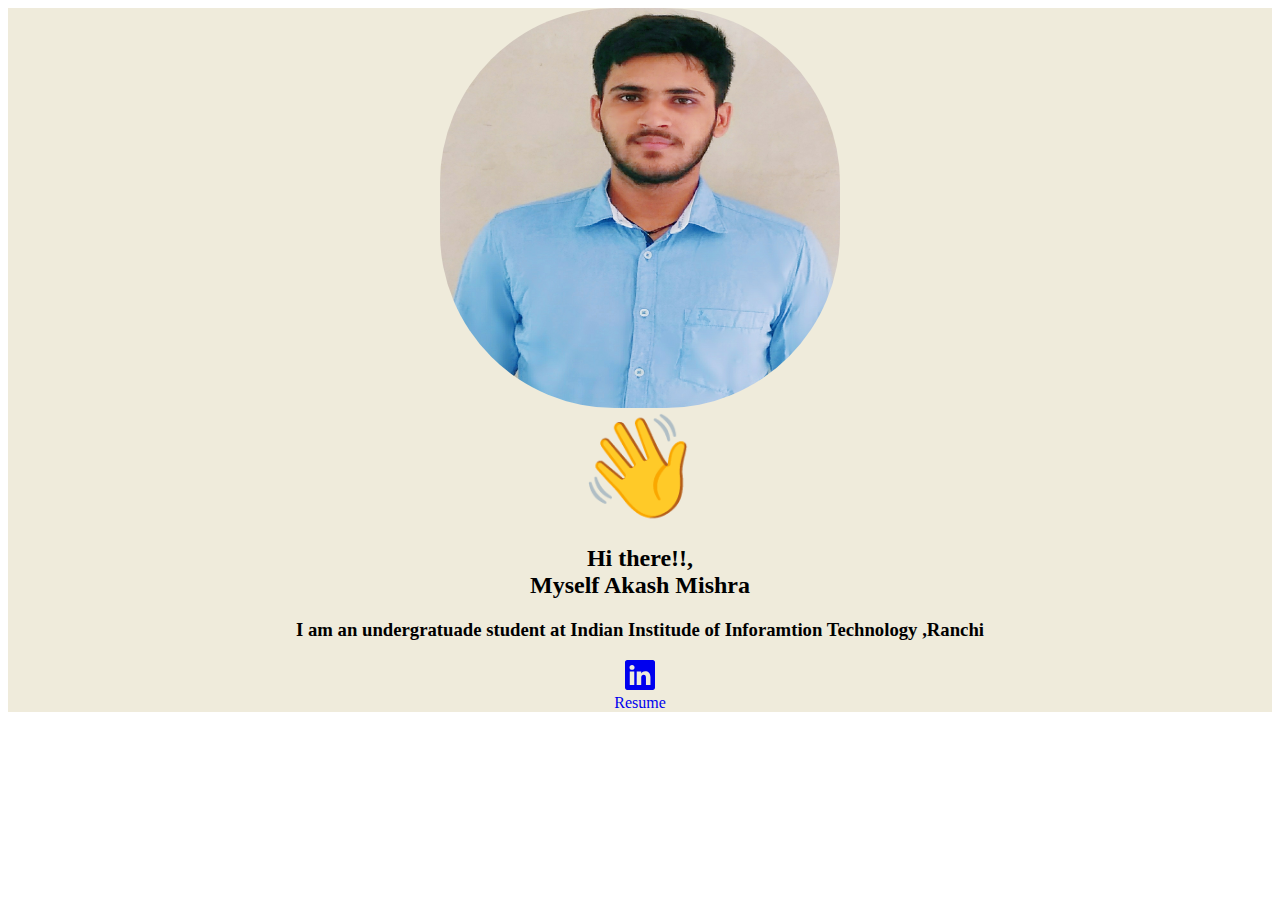
<file: index.html>
<!DOCTYPE html>
<html lang="en">

<head>
    <meta charset="UTF-8">
    <meta http-equiv="X-UA-Compatible" content="IE=edge">
    <meta name="viewport" content="width=device-width, initial-scale=1.0">
    <title>Document</title>
    <link rel="stylesheet" href="style.css">
</head>

<body>
    <div id="cont">
        <div id="container">
            <img src="my_pic.jpg" height="400px" width="600px" alt="error loading image">
            <div id="name">
                <span style='font-size:100px;'>&#128075;</span>
                <h2>Hi there!!,<br>Myself Akash Mishra</h2>
            </div>
            <div class="para">
                <p>
                <h3> I am an undergratuade student at Indian Institude of Inforamtion Technology ,Ranchi</h3>
                </p>
            </div>
            <div class="links">
                <a href=https://www.linkedin.com/in/akash-mishra-2b2348224">
                    <svg xmlns="http://www.w3.org/2000/svg" width="30" height="30" fill="currentColor"
                        class="bi bi-linkedin" viewBox="0 0 16 16">
                        <path
                            d="M0 1.146C0 .513.526 0 1.175 0h13.65C15.474 0 16 .513 16 1.146v13.708c0 .633-.526 1.146-1.175 1.146H1.175C.526 16 0 15.487 0 14.854V1.146zm4.943 12.248V6.169H2.542v7.225h2.401zm-1.2-8.212c.837 0 1.358-.554 1.358-1.248-.015-.709-.52-1.248-1.342-1.248-.822 0-1.359.54-1.359 1.248 0 .694.521 1.248 1.327 1.248h.016zm4.908 8.212V9.359c0-.216.016-.432.08-.586.173-.431.568-.878 1.232-.878.869 0 1.216.662 1.216 1.634v3.865h2.401V9.25c0-2.22-1.184-3.252-2.764-3.252-1.274 0-1.845.7-2.165 1.193v.025h-.016a5.54 5.54 0 0 1 .016-.025V6.169h-2.4c.03.678 0 7.225 0 7.225h2.4z" />
                    </svg></a> <br>
                <a href="Akash Mishra CV.pdf">Resume</a><br>
            </div>
        </div>
    </div>
</body>

</html>
</file>
<file: style.css>
img {
    height: 400px;
    width: 400px;
    margin: auto;
    display: block;
    border: 2px;
    border-radius: 175px;
}

#container {
    text-align: center;
    margin-left: 150px;
    margin-right: 150px;
    border: 1px;
    background-color: rgb(239, 235, 219);

}

#cont {
    border: 1px;
    background-color: rgb(239, 235, 219);
}

a {
    text-decoration: none;
}

a:hover {
    color: rgb(236, 56, 16);
    background-color: aqua;
}

a:active {
    background-color: gray;
}

a:visited {
    background-color: antiquewhite;
}
</file>
<file: _01_CV_1.css>
img {
    height: 400px;
    width: 400px;
    margin: auto;
    display: block;
    border: 2px;
    border-radius: 175px;
}

#container {
    text-align: center;
    margin-left: 150px;
    margin-right: 150px;
    border: 1px;
    background-color: rgb(239, 235, 219);

}

#cont {
    border: 1px;
    background-color: rgb(239, 235, 219);
}

a {
    text-decoration: none;
}

a:hover {
    color: rgb(236, 56, 16);
    background-color: aqua;
}

a:active {
    background-color: gray;
}

a:visited {
    background-color: antiquewhite;
}
</file>
